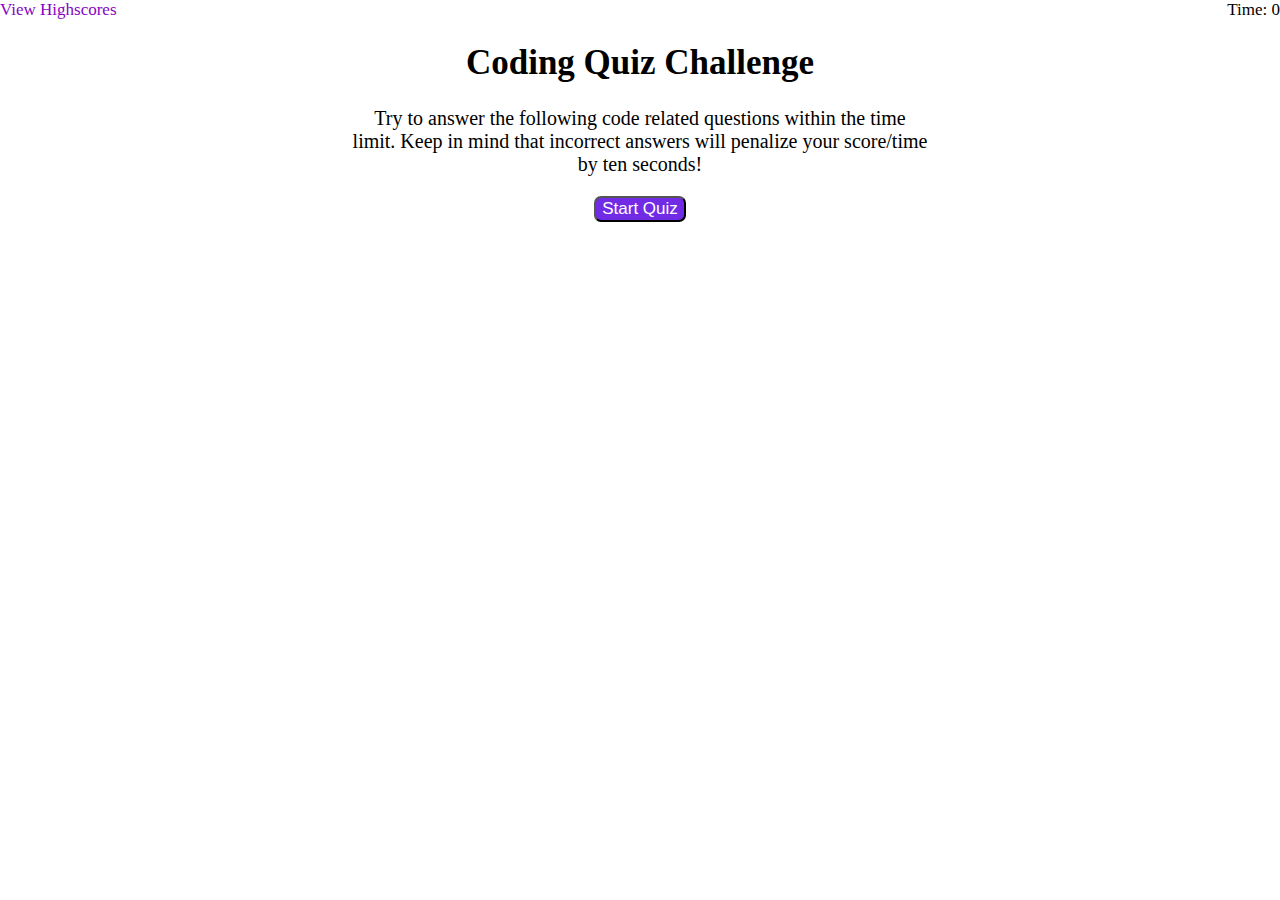
<file: index.html>
<!DOCTYPE html>
<html lang="en">
<head>
    <meta charset="UTF-8">
    <meta http-equiv="X-UA-Compatible" content="IE=edge">
    <meta name="viewport" content="width=device-width, initial-scale=1.0">
    <title>Code Quiz</title>
</head>

<body>
    <header>
        <div id="header">View Highscores</div> 
        <div class="card-timer">
        <p>Time: <span id="timer-count">0</span></p>
        </div>
    </header>
            



    <section id="intro" class="disappear">
        <h1 id="quiz-title" class="disappear">Coding Quiz Challenge</h1>
        <p id="quiz-caption" class="disappear">
        Try to answer the following code related questions within the time <br>
        limit. Keep in mind that incorrect answers will penalize your score/time<br>
        by ten seconds!
        </p>
        <button id="start-btn">Start Quiz</button>
   </section>

   <section class="container">
       <div id="question-container" class="hide">
           <div id="question">Question</div>
           <div id="answer-buttons" class="btn-group">
               <button class="btn">Answer 1</button>
               <button class="btn">Answer 2</button>
               <button class="btn">Answer 3</button>
               <button class="btn">Answer 4</button>
           </div>
           <div id="right" class="answer hide">
               ---------------------------------------------------------------------------------------------------------------------------------------------------------------------------------------
               <br>
               <div class="an-style">Right!</div>
            
            </div>
           <div id="wrong" class="answer hide">
            ---------------------------------------------------------------------------------------------------------------------------------------------------------------------------------------
            <br>
            <div class="an-style">Wrong!</div>
           </div>
       </div>
    </section>

    <section id="all-done" class="hide">
        <div>
            <h1>All Done!</h1>
            <p>Your final score is <span id="score-count">0</span>.</p> 
        </div>

        <div class="card">
            <h1>All Done</h1>
            <form id="inital-form" method="POST">
              <label for="inital-text">Enter initals: </label>
              <input type="text" placeholder="AB" name="inital-text" id="inital-text" />
              <input type="submit" id="submit" value="Submit">
            </form>
        </div>   
    
        
       </div>


    </section>

    <section id="highscores" class="hide">
        <div>
            <h1>Highscores</h1> 
        </div>
        <ol id="highscore-list"></ol>
        <button id="home-btn">Home</button>
        



        
    </section>
 
        

    









    <link rel="stylesheet" href="./assets/style.css">
    <script src="./assets/script.js"></script>
</body>
</html>
</file>
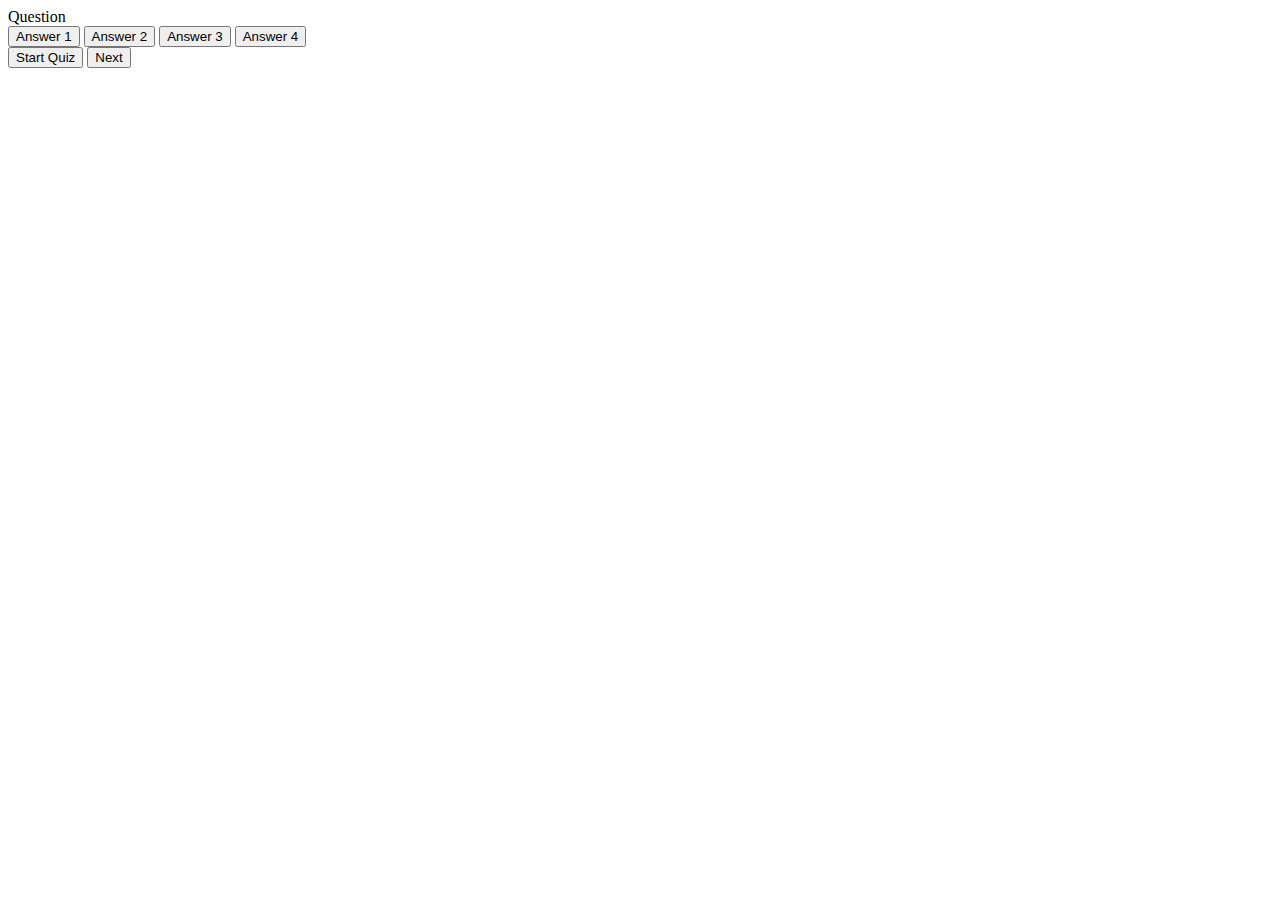
<file: Quiz.html>
<!DOCTYPE html>
<html lang="en">
<head>
    <meta charset="UTF-8">
    <meta http-equiv="X-UA-Compatible" content="IE=edge">
    <meta name="viewport" content="width=device-width, initial-scale=1.0">
    <title>Code Quiz</title>
</head>
<body>
    <div class="container">
        <div id="question-container" class="hidden">
            <div id="question">Question</div>
            <div id="answer-buttons" class="btn-grid">
                <button class="btn">Answer 1</button>
                <button class="btn">Answer 2</button>
                <button class="btn">Answer 3</button>
                <button class="btn">Answer 4</button>
            </div>
        </div>

        <div class="controls"></div>
        <button id="start-btn" class="start-btn btn">Start Quiz</button>
        <button id="next-btn" class="next-btn btn hide">Next</button>
    </div>
    
</body>
</html>
</file>
<file: assets/style.css>
*, *::before, *::after {
    box-sizing: border-box;
    
}

:root {
    --purple: #8604c2;
    --drkpurp: #722be4;
    --ltpurp: #ac6edf; 
}



header {
    font-size: 17px;
    display: flex;
    justify-content: space-between;
}

header p{
    display: inline;
    
}

#header{
    color: var(--purple);
    cursor: pointer;
}

#submit {
    background-color: var(--drkpurp);
    color: white;
}
#highscore-list{
 width: fit-content;
margin: 0 auto 20px;
padding-inline-start: 0;   
}


li {
    text-align: center;
}


section {
    text-align: center;
}

#quiz-title {
    font-size: 35px;
    font-weight: bold;
}

#question{
    font-size: 25px;
    font-weight: bold;
    text-align: left;
    padding-left: 100px;
}

#quiz-caption{
    font-size: 20px;
}

#start-btn{
    font-size: 17px;
    background-color:var(--drkpurp);
    color: white;
    border-radius: 7px;
}

body {
    padding: 0;
    margin: 0;
}


.container {
    padding: 10px;
    padding-left: 50px;
    padding-right: 50px;
    margin: 0px;
    justify-items: left;
    align-items: center;
    margin: 1rem auto;
}
.btn-group{
    display: grid;
    
}

.btn{
    text-align: left;
    margin-bottom: 5px;
}

.btn-group button {
    background-color: var(--purple); /* purple background */
    border: 1px solid var(--drkpurp); /* dark purple border */
    color: white; /* White text */
    padding: 5px 15px; /* Some padding */
    cursor: pointer; /* Pointer/hand icon */
    display: block; /* Make the buttons appear below each other */
    border-radius: 5px;
    margin-left: 100px;
    margin-right: 100px;

}
  
.btn-group button:not(:last-child) {
    border-bottom: none; /* Prevent double borders */
}
  
  /* Add a background color on hover */
.btn-group button:hover {
    background-color: var(--ltpurp);
}

.answer{
    text-align: left;
    margin-left: 100px;
    color: grey;
}
.an-style{
    font-size: 25px;
}

#home-btn{
    font-size: 17px;
    background-color:var(--drkpurp);
    color: white;
    border-radius: 7px;
}



.hide {
    display:none;
}
</file>
